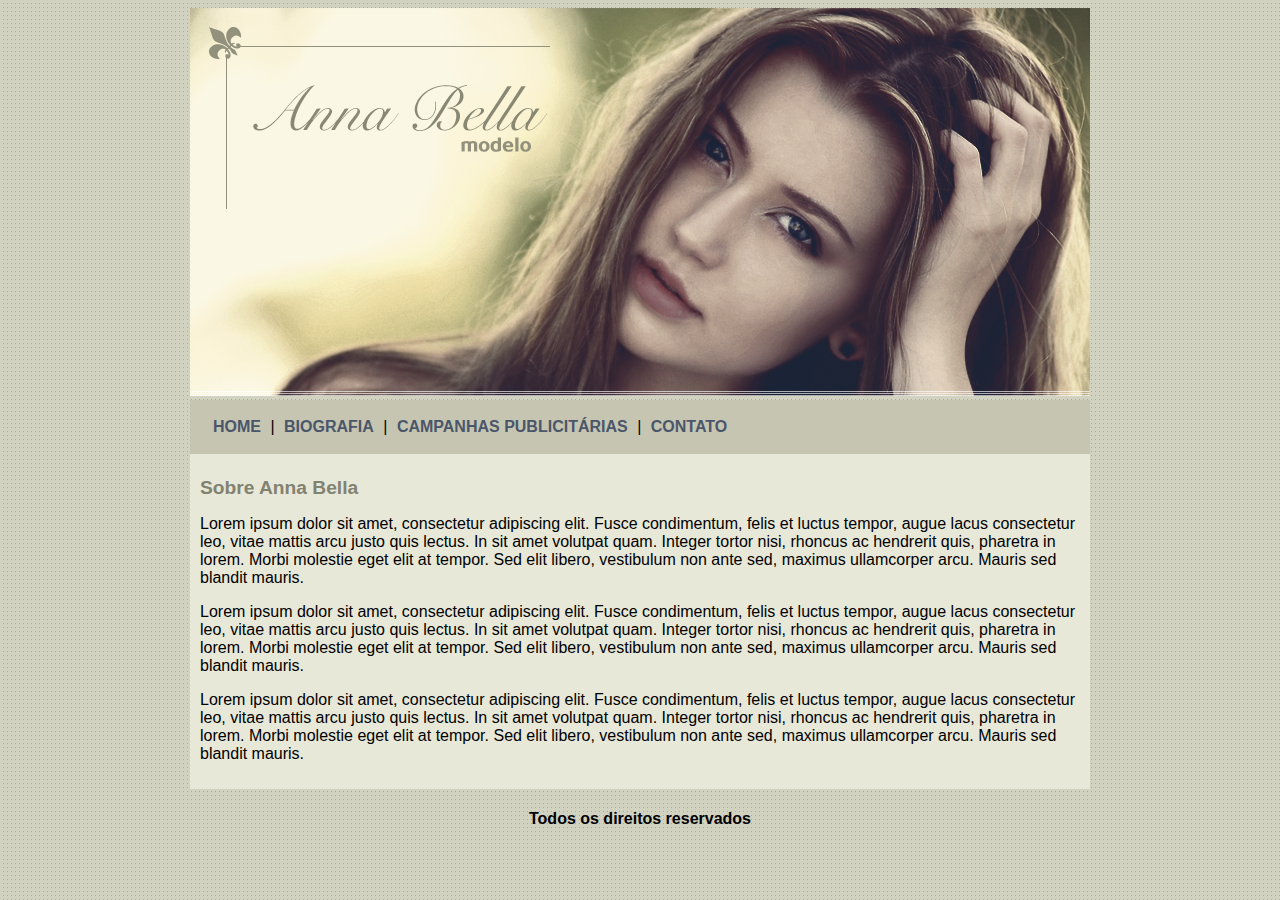
<file: index.html>
<!DOCTYPE html>
<html lang="pt-br">
	<head>
		<meta charset="utf-8">
		<title>Anna Bella Oficial</title>
		<link rel="stylesheet" type="text/css" href="./css/estilo.css">
	</head>
	<body>

		<div id="principal">
			
			<img src="imagens/capa.png">
			
			<div id="menu">
				<a href="./index.html" title="home">HOME</a> | 
				<a href="./biografia.html" title="biografia">BIOGRAFIA</a> | 
				<a href="./campanhas-publicitarias.html" title="campanhas publicitarias">CAMPANHAS PUBLICITÁRIAS</a> | 
				<a href="./contato.html" title="contato">CONTATO</a>
			</div>
				
			<div id="conteudo">
				
				<h1>Sobre Anna Bella</h1>

				<p>
					Lorem ipsum dolor sit amet, consectetur adipiscing elit. Fusce condimentum, felis et luctus tempor, augue lacus consectetur leo, vitae mattis arcu justo quis lectus. In sit amet volutpat quam. Integer tortor nisi, rhoncus ac hendrerit quis, pharetra in lorem. Morbi molestie eget elit at tempor. Sed elit libero, vestibulum non ante sed, maximus ullamcorper arcu. Mauris sed blandit mauris. 
				</p>

				<p>
					Lorem ipsum dolor sit amet, consectetur adipiscing elit. Fusce condimentum, felis et luctus tempor, augue lacus consectetur leo, vitae mattis arcu justo quis lectus. In sit amet volutpat quam. Integer tortor nisi, rhoncus ac hendrerit quis, pharetra in lorem. Morbi molestie eget elit at tempor. Sed elit libero, vestibulum non ante sed, maximus ullamcorper arcu. Mauris sed blandit mauris. 
				</p>

				<p>
					Lorem ipsum dolor sit amet, consectetur adipiscing elit. Fusce condimentum, felis et luctus tempor, augue lacus consectetur leo, vitae mattis arcu justo quis lectus. In sit amet volutpat quam. Integer tortor nisi, rhoncus ac hendrerit quis, pharetra in lorem. Morbi molestie eget elit at tempor. Sed elit libero, vestibulum non ante sed, maximus ullamcorper arcu. Mauris sed blandit mauris. 
				</p>

			</div>

			<div id="rodape">
				
				<h4>Todos os direitos reservados</h4>

			</div>
		</div>
	</body>
</html>
</file>
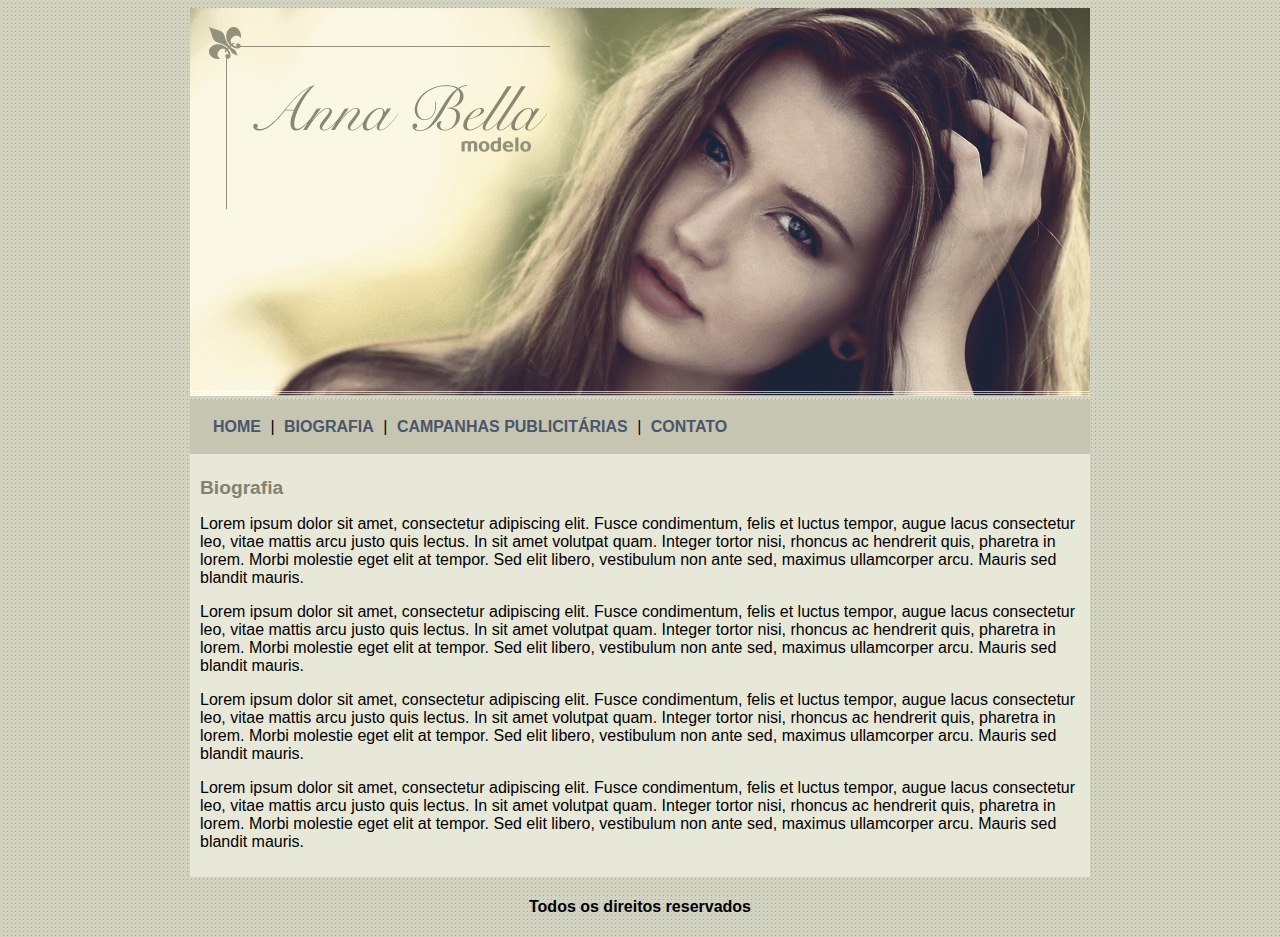
<file: biografia.html>
<!DOCTYPE html>
<html lang="pt-br">
	<head>
		<meta charset="utf-8">
		<title>Anna Bella - Biografia</title>
		<link rel="stylesheet" type="text/css" href="./css/estilo.css">
	</head>
	<body>

		<div id="principal">
			
			<img src="imagens/capa.png">
			
			<div id="menu">
				<a href="./index.html" title="home">HOME</a> | 
				<a href="./biografia.html" title="biografia">BIOGRAFIA</a> | 
				<a href="./campanhas-publicitarias.html" title="campanhas publicitarias">CAMPANHAS PUBLICITÁRIAS</a> | 
				<a href="./contato.html" title="contato">CONTATO</a>
			</div>

			<div id="conteudo">
				
				<h1>Biografia</h1>

				<p>
					Lorem ipsum dolor sit amet, consectetur adipiscing elit. Fusce condimentum, felis et luctus tempor, augue lacus consectetur leo, vitae mattis arcu justo quis lectus. In sit amet volutpat quam. Integer tortor nisi, rhoncus ac hendrerit quis, pharetra in lorem. Morbi molestie eget elit at tempor. Sed elit libero, vestibulum non ante sed, maximus ullamcorper arcu. Mauris sed blandit mauris. 
				</p>

				<p>
					Lorem ipsum dolor sit amet, consectetur adipiscing elit. Fusce condimentum, felis et luctus tempor, augue lacus consectetur leo, vitae mattis arcu justo quis lectus. In sit amet volutpat quam. Integer tortor nisi, rhoncus ac hendrerit quis, pharetra in lorem. Morbi molestie eget elit at tempor. Sed elit libero, vestibulum non ante sed, maximus ullamcorper arcu. Mauris sed blandit mauris. 
				</p>

				<p>
					Lorem ipsum dolor sit amet, consectetur adipiscing elit. Fusce condimentum, felis et luctus tempor, augue lacus consectetur leo, vitae mattis arcu justo quis lectus. In sit amet volutpat quam. Integer tortor nisi, rhoncus ac hendrerit quis, pharetra in lorem. Morbi molestie eget elit at tempor. Sed elit libero, vestibulum non ante sed, maximus ullamcorper arcu. Mauris sed blandit mauris. 
				</p>

				<p>
					Lorem ipsum dolor sit amet, consectetur adipiscing elit. Fusce condimentum, felis et luctus tempor, augue lacus consectetur leo, vitae mattis arcu justo quis lectus. In sit amet volutpat quam. Integer tortor nisi, rhoncus ac hendrerit quis, pharetra in lorem. Morbi molestie eget elit at tempor. Sed elit libero, vestibulum non ante sed, maximus ullamcorper arcu. Mauris sed blandit mauris. 
				</p>

			</div>

			<div id="rodape">
				
				<h4>Todos os direitos reservados</h4>

			</div>
		</div>
	</body>
</html>
</file>
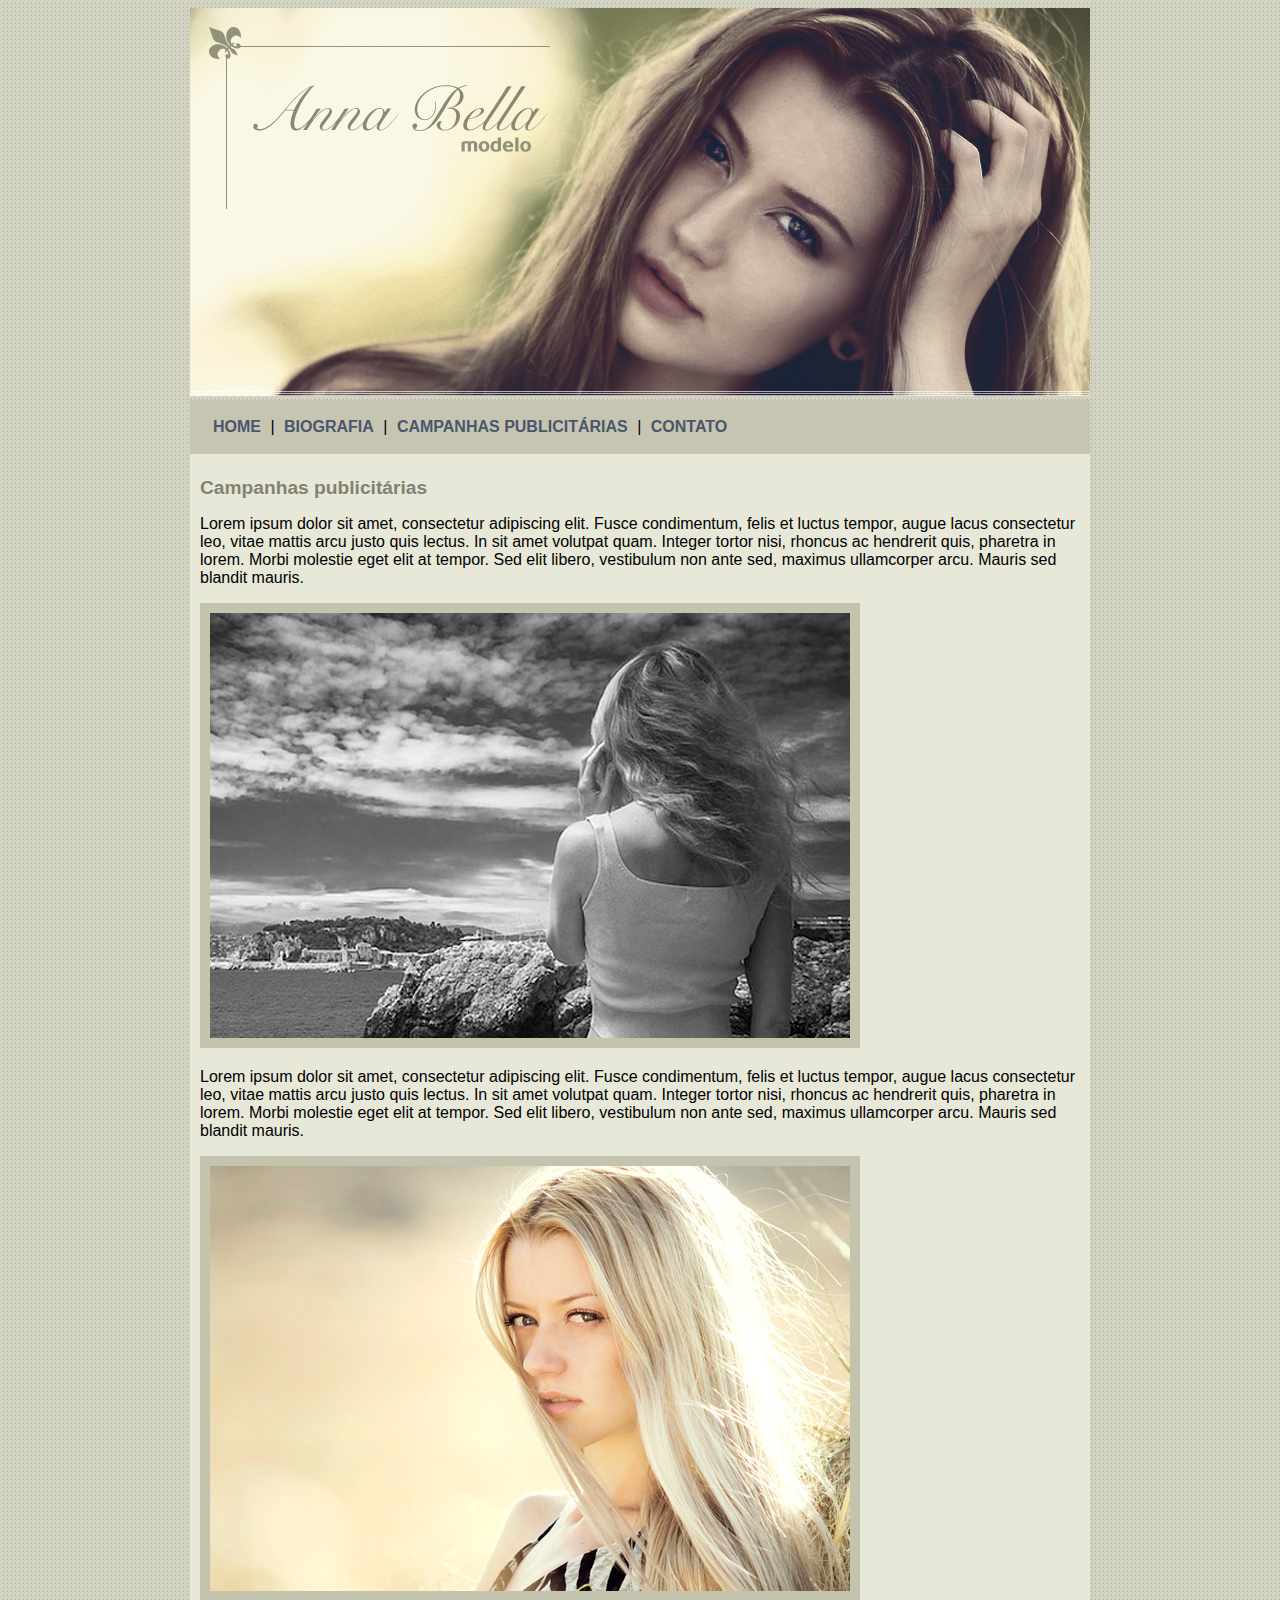
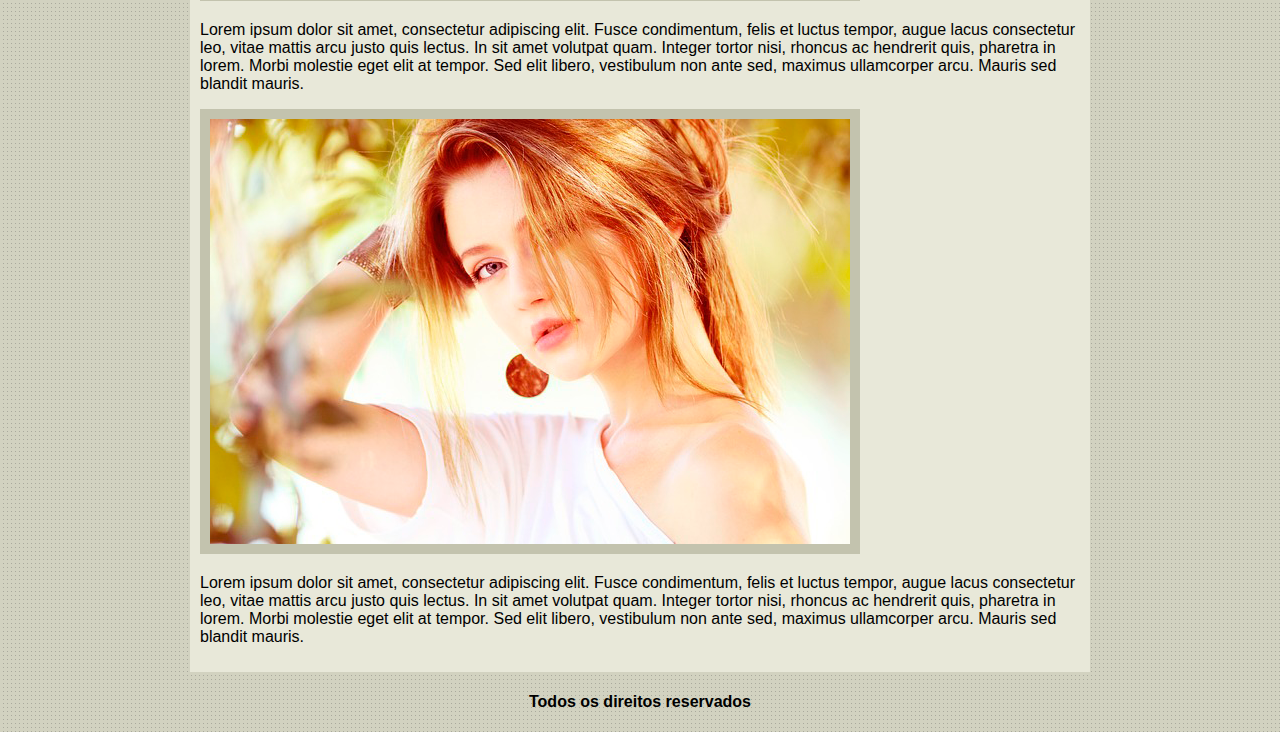
<file: campanhas-publicitarias.html>
<!DOCTYPE html>
<html lang="pt-br">
	<head>
		<meta charset="utf-8">
		<title>Anna Bella - Campanhas publicitárias</title>
		<link rel="stylesheet" type="text/css" href="./css/estilo.css">
	</head>
	<body>

		<div id="principal">
			
			<img src="./imagens/capa.png">
			
			<div id="menu">
				<a href="./index.html" title="home">HOME</a> | 
				<a href="./biografia.html" title="biografia">BIOGRAFIA</a> | 
				<a href="./campanhas-publicitarias.html" title="campanhas publicitarias">CAMPANHAS PUBLICITÁRIAS</a> | 
				<a href="./contato.html" title="contato">CONTATO</a>
			</div>

			<div id="conteudo">
				
				<h1>Campanhas publicitárias</h1>

				<p>
					Lorem ipsum dolor sit amet, consectetur adipiscing elit. Fusce condimentum, felis et luctus tempor, augue lacus consectetur leo, vitae mattis arcu justo quis lectus. In sit amet volutpat quam. Integer tortor nisi, rhoncus ac hendrerit quis, pharetra in lorem. Morbi molestie eget elit at tempor. Sed elit libero, vestibulum non ante sed, maximus ullamcorper arcu. Mauris sed blandit mauris. 
				</p>

				<img class="foto" src="./imagens/foto1.png">

				<p>
					Lorem ipsum dolor sit amet, consectetur adipiscing elit. Fusce condimentum, felis et luctus tempor, augue lacus consectetur leo, vitae mattis arcu justo quis lectus. In sit amet volutpat quam. Integer tortor nisi, rhoncus ac hendrerit quis, pharetra in lorem. Morbi molestie eget elit at tempor. Sed elit libero, vestibulum non ante sed, maximus ullamcorper arcu. Mauris sed blandit mauris. 
				</p>

				<img class="foto" src="./imagens/foto2.png">

				<p>
					Lorem ipsum dolor sit amet, consectetur adipiscing elit. Fusce condimentum, felis et luctus tempor, augue lacus consectetur leo, vitae mattis arcu justo quis lectus. In sit amet volutpat quam. Integer tortor nisi, rhoncus ac hendrerit quis, pharetra in lorem. Morbi molestie eget elit at tempor. Sed elit libero, vestibulum non ante sed, maximus ullamcorper arcu. Mauris sed blandit mauris. 
				</p>

				<img class="foto" src="./imagens/foto3.png">

				<p>
					Lorem ipsum dolor sit amet, consectetur adipiscing elit. Fusce condimentum, felis et luctus tempor, augue lacus consectetur leo, vitae mattis arcu justo quis lectus. In sit amet volutpat quam. Integer tortor nisi, rhoncus ac hendrerit quis, pharetra in lorem. Morbi molestie eget elit at tempor. Sed elit libero, vestibulum non ante sed, maximus ullamcorper arcu. Mauris sed blandit mauris. 
				</p>

			</div>

			<div id="rodape">
				
				<h4>Todos os direitos reservados</h4>

			</div>
		</div>
	</body>
</html>
</file>
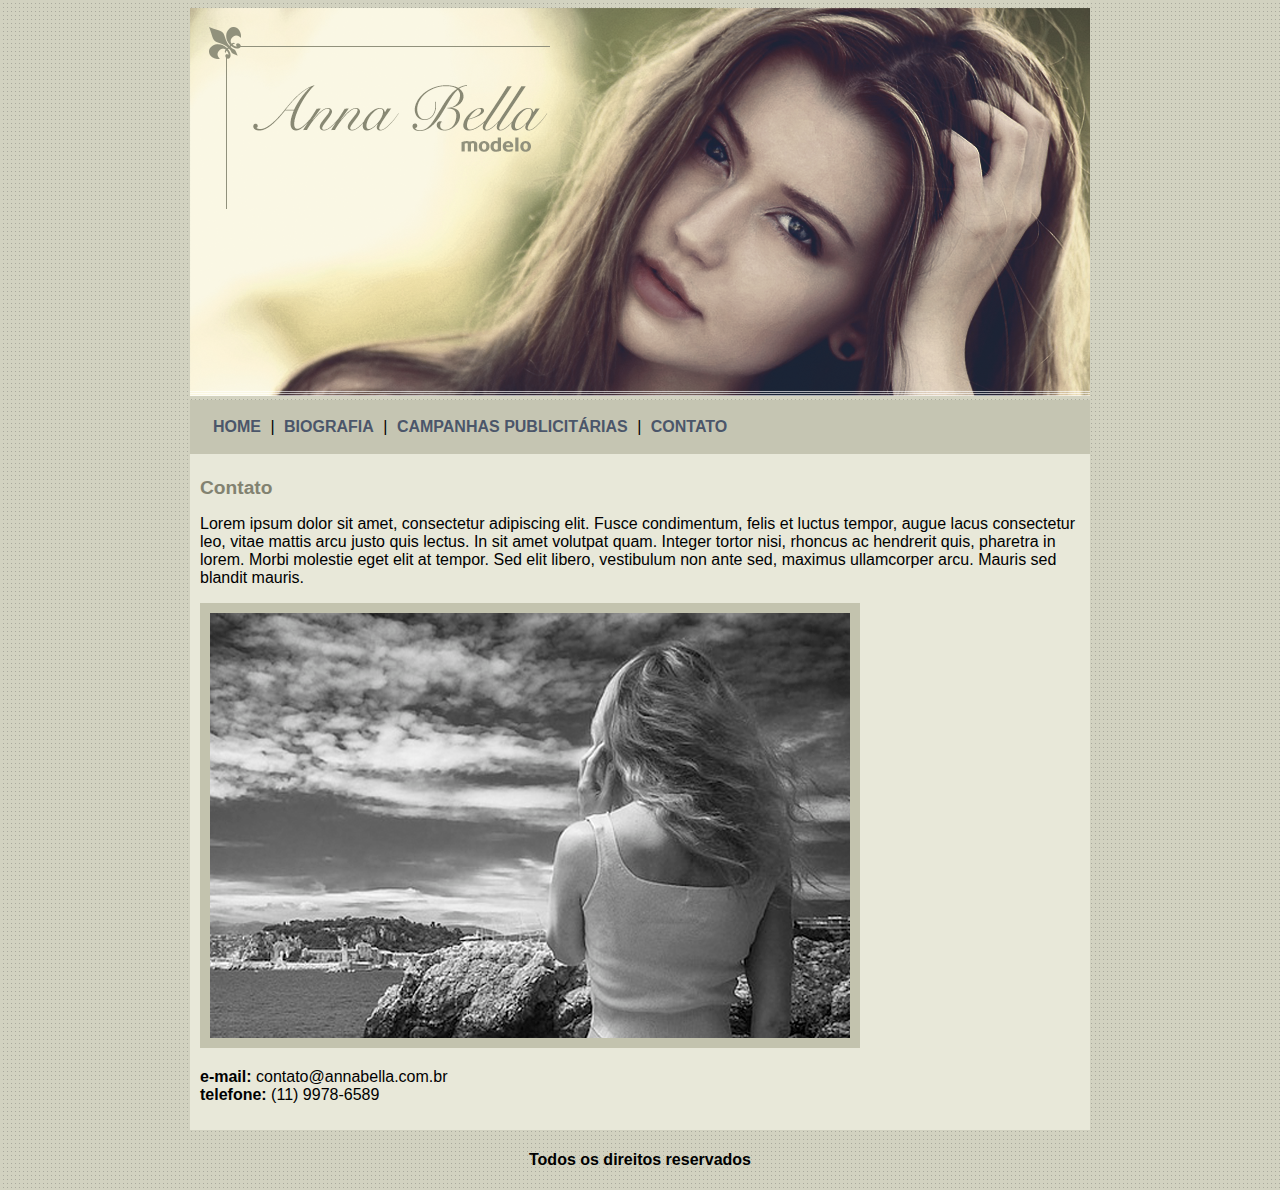
<file: contato.html>
<!DOCTYPE html>
<html lang="pt-br">
	<head>
		<meta charset="utf-8">
		<title>Anna Bella - Contato</title>
		<link rel="stylesheet" type="text/css" href="./css/estilo.css">
	</head>
	<body>

		<div id="principal">
			
			<img src="./imagens/capa.png">
			
			<div id="menu">
				<a href="./index.html" title="home">HOME</a> | 
				<a href="./biografia.html" title="biografia">BIOGRAFIA</a> | 
				<a href="./campanhas-publicitarias.html" title="campanhas publicitarias">CAMPANHAS PUBLICITÁRIAS</a> | 
				<a href="./contato.html" title="contato">CONTATO</a>
			</div>

			<div id="conteudo">
				
				<h1>Contato</h1>

				<p>
					Lorem ipsum dolor sit amet, consectetur adipiscing elit. Fusce condimentum, felis et luctus tempor, augue lacus consectetur leo, vitae mattis arcu justo quis lectus. In sit amet volutpat quam. Integer tortor nisi, rhoncus ac hendrerit quis, pharetra in lorem. Morbi molestie eget elit at tempor. Sed elit libero, vestibulum non ante sed, maximus ullamcorper arcu. Mauris sed blandit mauris. 
				</p>

				<img class="foto" src="./imagens/foto1.png">

				<p>
					<strong>e-mail:</strong> contato@annabella.com.br<br>
					<strong>telefone:</strong> (11) 9978-6589
				</p>

			</div>

			<div id="rodape">
				
				<h4>Todos os direitos reservados</h4>

			</div>
		</div>
	</body>
</html>
</file>
<file: css/estilo.css>
body {
	background: #D2D2C1 url('../imagens/fundo.png');
	font: 16px Arial, Helvetica, sans-serif;
}

h1 {
	font-size: 1.2em;
	color: #828271;
}

#principal {
	width: 900px;
	margin: auto;
}

#menu {
	background-color: #C5C5B2;
	padding: 18px;
	
}

#conteudo {
	background-color: #E8E8D9;
	padding: 10px;
}

a {
	color: #4B566A;
	text-decoration: none;
	font-weight: bold;
	padding: 5px;
}

#rodape {
	text-align: center;
}

.foto {
	border: 10px solid #C3C3AE;
}
</file>
